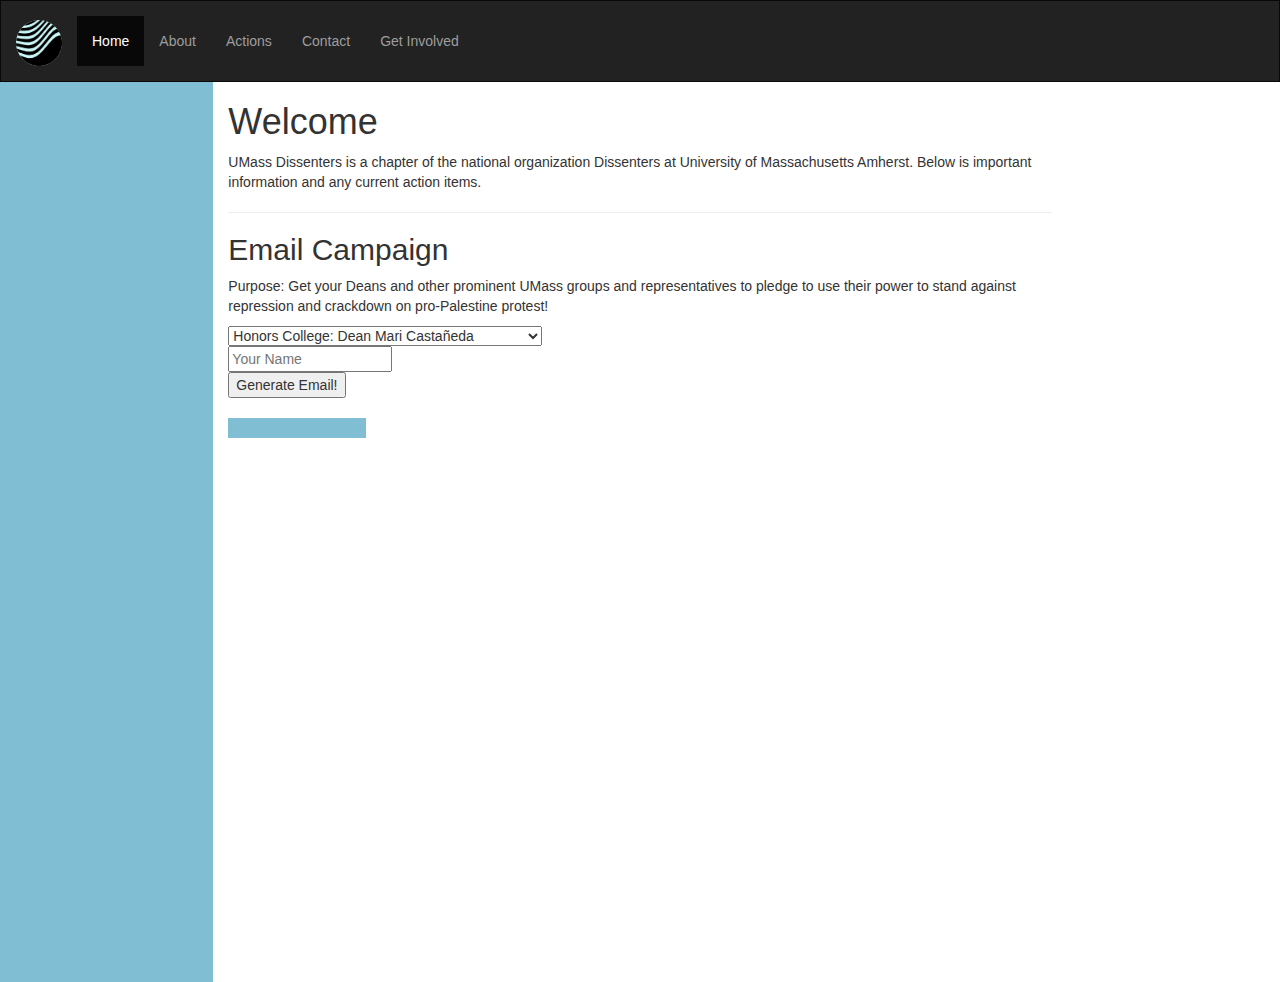
<file: index.html>
<!DOCTYPE html>
<html lang="en">
<head>
  <title>UMass Dissenters</title>
  <meta charset="utf-8">
  <meta name="viewport" content="width=device-width, initial-scale=1">
  <link rel="icon" href="/favicon.ico" type="image/x-icon">
  <link rel="stylesheet" href="https://maxcdn.bootstrapcdn.com/bootstrap/3.4.1/css/bootstrap.min.css">
  <link rel="stylesheet" href="style.css" type="text/css"
 
  <script src="https://ajax.googleapis.com/ajax/libs/jquery/3.7.1/jquery.min.js"></script>
  <script src="https://maxcdn.bootstrapcdn.com/bootstrap/3.4.1/js/bootstrap.min.js"></script>

  <script src="https://ajax.googleapis.com/ajax/libs/jquery/3.7.1/jquery.min.js">
  </script>

  <script>
    $(document).ready(function(){
        console.log("ready!")
        $('#generateemail').click(function(){
          var email = $('#deans').find(":selected").val();
          console.log(email);
          var name = $('input#name').val();
          if(email == "mari@comm.umass.edu"){
            var emailtext = "Dear Dean Castañeda, \n I am a student at the UMass Honors College. \n I was shocked and outraged after witnessing the brutal arrests of students, faculty, and community members on May 7th. UMass and UMPD responded with violence and undemocratic repression to a peaceful demonstration that was protesting UMass’ ties to war profiteering and genocide. In order to protect free speech on UMass’ campus, I am asking you to sign this pledge of support that stands with protestors facing unfair punishments and condemns UMass’ crackdown on peaceful demonstrations. \n As a Dean of this university, you have the power to influence UMass’ response to these demonstrations. Please stand with us in protecting our rights to free speech and to peacefully assemble! \n All my best, \n -" + name;

          }
          else if(email == "hfadean@umass.edu"){
            var emailtext = "Dear Dr. Maria del Guadalupe Davidson, \n I am a student at the UMass College of Humanities and Fine Arts. I was shocked and outraged after witnessing the brutal arrests of students, faculty, and community members on May 7th. UMass and UMPD responded with violence and undemocratic repression to a peaceful demonstration that was protesting UMass’ ties to war profiteering and genocide. In order to protect free speech on UMass’ campus, I am asking you to sign this pledge of support that stands with protestors facing unfair punishments and condemns UMass’ crackdown on peaceful demonstrations. \n As a Dean of this university, you have the power to influence UMass’ response to these demonstrations. Please stand with us in protecting our rights to free speech and to peacefully assemble! \n All my best," + name;
          }

          else if(email == "mafox@umass.edu"){
            var emailtext = "Dear Dean Michael Fox, \n I am a student at the UMass College of Natural Sciences. I was shocked and outraged after witnessing the brutal arrests of students, faculty, and community members on May 7th. UMass and UMPD responded with violence and undemocratic repression to a peaceful demonstration that was protesting UMass’ ties to war profiteering and genocide. In order to protect free speech on UMass’ campus, I am asking you to sign this pledge of support that stands with protestors facing unfair punishments and condemns UMass’ crackdown on peaceful demonstrations. \n As a Dean of this university, you have the power to influence UMass’ response to these demonstrations. Please stand with us in protecting our rights to free speech and to peacefully assemble! \n All my best," + name;
          }
          
          else if(email == "lhaas@umass.edu")
          {
            var emailtext = "Dear Dean Laura Haas, \n I am a student at the UMass College of Informatics and Computer Science. I was shocked and outraged after witnessing the brutal arrests of students, faculty, and community members on May 7th. UMass and UMPD responded with violence and undemocratic repression to a peaceful demonstration that was protesting UMass’ ties to war profiteering and genocide. In order to protect free speech on UMass’ campus, I am asking you to sign this pledge of support that stands with protestors facing unfair punishments and condemns UMass’ crackdown on peaceful demonstrations. \n As a Dean of this university, you have the power to influence UMass’ response to these demonstrations. Please stand with us in protecting our rights to free speech and to peacefully assemble! \n All my best," + name;
          }

          else if(email == "gregkelly@umass.edu"){
            var emailtext = "Dear Dean Gregory Kelly, \n I am a student at the UMass College of Education. I was shocked and outraged after witnessing the brutal arrests of students, faculty, and community members on May 7th. UMass and UMPD responded with violence and undemocratic repression to a peaceful demonstration that was protesting UMass’ ties to war profiteering and genocide. In order to protect free speech on UMass’ campus, I am asking you to sign this pledge of support that stands with protestors facing unfair punishments and condemns UMass’ crackdown on peaceful demonstrations. \n As a Dean of this university, you have the power to influence UMass’ response to these demonstrations. Please stand with us in protecting our rights to free speech and to peacefully assemble! \n All my best," + name;
          }

          else if(email == "nsmani@umass.edu"){
            var emailtext = "Dear Nandita Mani, \n I am a student at the UMass Amherst. I was shocked and outraged after witnessing the brutal arrests of students, faculty, and community members on May 7th. UMass and UMPD responded with violence and undemocratic repression to a peaceful demonstration that was protesting UMass’ ties to war profiteering and genocide. In order to protect free speech on UMass’ campus, I am asking you to sign this pledge of support that stands with protestors facing unfair punishments and condemns UMass’ crackdown on peaceful demonstrations. \n As a Dean of this university, you have the power to influence UMass’ response to these demonstrations. Please stand with us in protecting our rights to free speech and to peacefully assemble! \n All my best," + name;
          }
          else if(email=="amassey@isenberg.@umass.edu"){
            var emailtext = "Dear Dean Anne Massey, \n I am a student at the UMass Isenberg School of Management. I was shocked and outraged after witnessing the brutal arrests of students, faculty, and community members on May 7th. UMass and UMPD responded with violence and undemocratic repression to a peaceful demonstration that was protesting UMass’ ties to war profiteering and genocide. In order to protect free speech on UMass’ campus, I am asking you to sign this pledge of support that stands with protestors facing unfair punishments and condemns UMass’ crackdown on peaceful demonstrations. \n As a Dean of this university, you have the power to influence UMass’ response to these demonstrations. Please stand with us in protecting our rights to free speech and to peacefully assemble! \n All my best," + name;
          }

          else if(email=="sraman@umass.edu"){
            var emailtext = "Dear Dean Sanjay Raman, \n I am a student at the UMass College of Engineering. I was shocked and outraged after witnessing the brutal arrests of students, faculty, and community members on May 7th. UMass and UMPD responded with violence and undemocratic repression to a peaceful demonstration that was protesting UMass’ ties to war profiteering and genocide. In order to protect free speech on UMass’ campus, I am asking you to sign this pledge of support that stands with protestors facing unfair punishments and condemns UMass’ crackdown on peaceful demonstrations. \n As a Dean of this university, you have the power to influence UMass’ response to these demonstrations. Please stand with us in protecting our rights to free speech and to peacefully assemble! \n All my best," + name;
          }
          else if(email="rrethemeyer@umass.edu"){
            var emailtext = "Dear Dean R. Karl Rethemeyer, \n I am a student at the UMass College of Social and Behavioral Sciences. I was shocked and outraged after witnessing the brutal arrests of students, faculty, and community members on May 7th. UMass and UMPD responded with violence and undemocratic repression to a peaceful demonstration that was protesting UMass’ ties to war profiteering and genocide. In order to protect free speech on UMass’ campus, I am asking you to sign this pledge of support that stands with protestors facing unfair punishments and condemns UMass’ crackdown on peaceful demonstrations. \n As a Dean of this university, you have the power to influence UMass’ response to these demonstrations. Please stand with us in protecting our rights to free speech and to peacefully assemble! \n All my best," + name;
          }
          else if(email="deansiegariz@umass.edu"){
            var emailtext = "Dear Dean Anna Maria Siega-Riz, \n I am a student at the UMass School of Public Health and Health Sciences. I was shocked and outraged after witnessing the brutal arrests of students, faculty, and community members on May 7th. UMass and UMPD responded with violence and undemocratic repression to a peaceful demonstration that was protesting UMass’ ties to war profiteering and genocide. In order to protect free speech on UMass’ campus, I am asking you to sign this pledge of support that stands with protestors facing unfair punishments and condemns UMass’ crackdown on peaceful demonstrations. \n As a Dean of this university, you have the power to influence UMass’ response to these demonstrations. Please stand with us in protecting our rights to free speech and to peacefully assemble! \n All my best," + name;
          }
          else if(email=="jurla@anthro.umass.edu"){
            var emailtext = "Dear Dean Jacqueline Urla, \n I am a student at the UMass Graduate School. I was shocked and outraged after witnessing the brutal arrests of students, faculty, and community members on May 7th. UMass and UMPD responded with violence and undemocratic repression to a peaceful demonstration that was protesting UMass’ ties to war profiteering and genocide. In order to protect free speech on UMass’ campus, I am asking you to sign this pledge of support that stands with protestors facing unfair punishments and condemns UMass’ crackdown on peaceful demonstrations. \n As a Dean of this university, you have the power to influence UMass’ response to these demonstrations. Please stand with us in protecting our rights to free speech and to peacefully assemble! \n All my best," + name;
          }
          else if(email=="avorder@umass.edu"){
            var emailtext = "Dear Dean Allison Vorderstrasse, \n I am a student at the UMass College of Nursing. I was shocked and outraged after witnessing the brutal arrests of students, faculty, and community members on May 7th. UMass and UMPD responded with violence and undemocratic repression to a peaceful demonstration that was protesting UMass’ ties to war profiteering and genocide. In order to protect free speech on UMass’ campus, I am asking you to sign this pledge of support that stands with protestors facing unfair punishments and condemns UMass’ crackdown on peaceful demonstrations. \n As a Dean of this university, you have the power to influence UMass’ response to these demonstrations. Please stand with us in protecting our rights to free speech and to peacefully assemble! \n All my best," + name;
          }
          
          
          

          $('textarea#emailbox').css('display', 'inline-block')
          $('textarea#emailbox').val(emailtext)
          $('#sendemail').css('display', 'inline-block')

          

          
        });

        $('button#sendemail').click(function(){
          var email = $('#deans').find(":selected").val();
          emailtext = $('textarea#emailbox').val()
          var formatemailtext = emailtext.replaceAll(" ", "%20");
          formatemailtext = formatemailtext.replaceAll("\n", "%0D%0A");
          console.log(formatemailtext)

          var emailhref = "mailto:" + email + "?subject=Support%20Our%20Students%2C%20Please%20Sign%20On!&bcc=umassdissenters@gmail.com&body="+formatemailtext;

          var mail = document.createElement("a");
          mail.href = emailhref;
          mail.click();

          
        })

       
      })
  </script>


  <style>
    
  </style>
</head>
<body>

<nav class="navbar navbar-inverse">
  <div class="container-fluid">
    <div class="navbar-header">
      <button type="button" class="navbar-toggle" data-toggle="collapse" data-target="#myNavbar">
        <span class="icon-bar"></span>
        <span class="icon-bar"></span>
        <span class="icon-bar"></span>                        
      </button>
      <a class="navbar-brand" href="/">
        <div class="logo-image text-center">
              <img src="dissentersLogo.png" class="img-fluid">
        </div>
  </a>
    </div>
    <div class="collapse navbar-collapse" id="myNavbar">
      <ul class="nav navbar-nav">
        <li class="active"><a href="#">Home</a></li>
        <li><a href="#">About</a></li>
        <li><a href="#actions">Actions</a></li>
        <li><a href="#">Contact</a></li>
        <li><a href="#">Get Involved</a></li>

      </ul>
      <!-- <ul class="nav navbar-nav navbar-right">
        <li><a href="#"><span class="glyphicon glyphicon-log-in"></span> Login</a></li>
      </ul> -->
    </div>
  </div>
</nav>
  
<div class="container-fluid text-center">    
  <div class="row content">
    <div class="col-sm-2 sidenav">
      <!-- <p><a href="#">Link</a></p>
      <p><a href="#">Link</a></p>
      <p><a href="#">Link</a></p> -->
    </div>
    <div class="col-sm-8 text-left"> 
      <h1>Welcome</h1>
        <p> UMass Dissenters is a chapter of the national organization Dissenters at University of Massachusetts Amherst. Below is important information and any current action items. </p>
      <hr>


      <h2 id="actions">Email Campaign</h2>
      <!-- <h2>Getting deans to sign a pledge in support of the right to free speech and peaceful protest for the demonstrators who were arrested</h2> -->
      <p>Purpose: Get your Deans and other prominent UMass groups and representatives to pledge to use their power to stand against repression and crackdown on pro-Palestine protest!</p>

      
        <select name="deans" id="deans">
          <option value="mari@comm.umass.edu">Honors College: Dean Mari Castañeda</option>
          <option value="hfadean@umass.edu">HFA: Dean Dr. Maria del Guadalupe Davidson</option>
          <option value="mafox@umass.edu">CNS: Dean Michael Fox</option>
          <option value="lhaas@umass.edu">CICS: Dean Laura Haas</option>
          <option value="gregkelly@umass.edu">College of Education: Dean Greg Kelly</option>
          <option value="nsmani@umass.edu">UMass Libraries: Dean Nandita Mani</option>
          <option value="amassey@isenberg.umass.edu">Isenberg: Dean Anne Massey</option>
          <option value="sraman@umass.edu">College of Engineering: Dean Sanjay Raman</option>
          <option value="rrethemeyer@umass.edu">SBS: Dean R. Karl Rethemeyer</option>
          <option value="deansiegariz@umass.edu">SPPHS: Dean Anna Maria Siega-Riz</option>
          <option value="jurla@anthro.umass.edu">Graduate School: Dean Jacqueline Urla</option>
          <option value="avorder@umass.edu">College of Nursing: Dean Allison Vorderstrasse</option>
        </select>

        <br>

        <input type="text" id="name" name="name" placeholder="Your Name">

        <br>

        <button id="generateemail">
          Generate Email!
        </button>


        <br>

        <textarea id='emailbox' style="display: none">
          
        </textarea>

        <br>

    
        <button id="sendemail" style="display: none">
          Send Email!
        </button>
       
        
       
     

    <div class="col-sm-2 sidenav">
      <!-- <div class="well">
        <p>ADS</p>
      </div>
      <div class="well">
        <p>ADS</p>
      </div> -->
    </div>
  </div>
</div>

<!-- <footer class="container-fluid text-center">
  <p>Footer Text</p>
</footer> -->

</body>
</html>
</file>
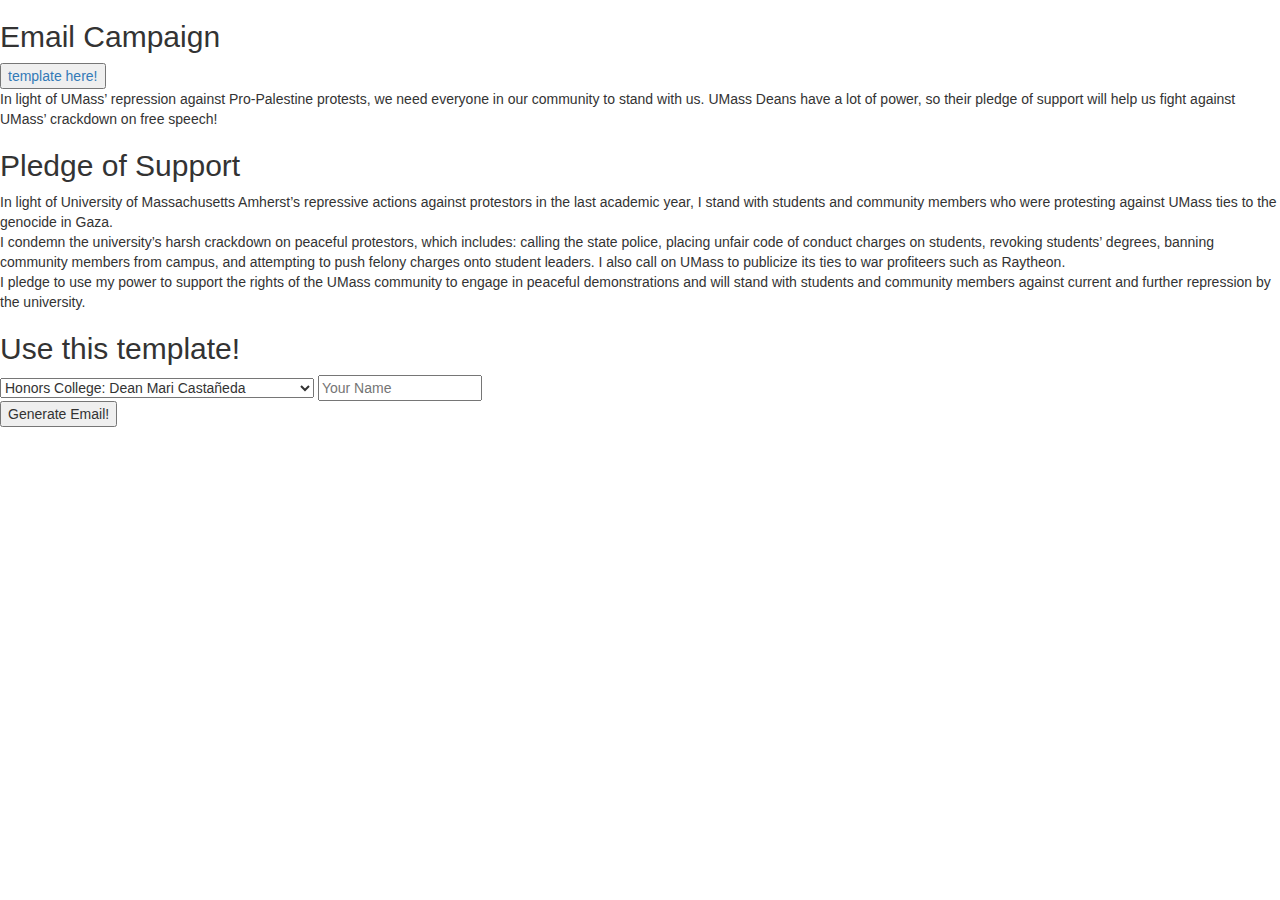
<file: emailcampaign.html>
<html>
    <head>
        <meta charset="utf-8">
        <meta name="viewport" content="width=device-width, initial-scale=1">
        <link rel="icon" href="/favicon.ico" type="image/x-icon">
        <link rel="stylesheet" href="https://maxcdn.bootstrapcdn.com/bootstrap/3.4.1/css/bootstrap.min.css">
        <link rel="stylesheet" href="style.css" type="text/css">

        <style>

        </style>
 
        <script src="https://ajax.googleapis.com/ajax/libs/jquery/3.7.1/jquery.min.js"></script>
        <script src="https://maxcdn.bootstrapcdn.com/bootstrap/3.4.1/js/bootstrap.min.js"></script>

        <script src="https://ajax.googleapis.com/ajax/libs/jquery/3.7.1/jquery.min.js">
        </script>

        <script>
    $(document).ready(function(){
        console.log("ready!")
        $('#generateemail').click(function(){
          var email = $('#deans').find(":selected").val();
          console.log(email);
          var name = $('input#name').val();
          if(email == "mari@comm.umass.edu"){
            var emailtext = "Dear Dean Castañeda, \n I am a student at the UMass Honors College. \n I was shocked and outraged after witnessing the brutal arrests of students, faculty, and community members on May 7th. UMass and UMPD responded with violence and undemocratic repression to a peaceful demonstration that was protesting UMass’ ties to war profiteering and genocide. In order to protect free speech on UMass’ campus, I am asking you to sign this pledge of support that stands with protestors facing unfair punishments and condemns UMass’ crackdown on peaceful demonstrations. \n As a Dean of this university, you have the power to influence UMass’ response to these demonstrations. Please stand with us in protecting our rights to free speech and to peacefully assemble! \n All my best, \n -" + name;

          }
          else if(email == "hfadean@umass.edu"){
            var emailtext = "Dear Dr. Maria del Guadalupe Davidson, \n I am a student at the UMass College of Humanities and Fine Arts. I was shocked and outraged after witnessing the brutal arrests of students, faculty, and community members on May 7th. UMass and UMPD responded with violence and undemocratic repression to a peaceful demonstration that was protesting UMass’ ties to war profiteering and genocide. In order to protect free speech on UMass’ campus, I am asking you to sign this pledge of support that stands with protestors facing unfair punishments and condemns UMass’ crackdown on peaceful demonstrations. \n As a Dean of this university, you have the power to influence UMass’ response to these demonstrations. Please stand with us in protecting our rights to free speech and to peacefully assemble! \n All my best," + name;
          }

          else if(email == "mafox@umass.edu"){
            var emailtext = "Dear Dean Michael Fox, \n I am a student at the UMass College of Natural Sciences. I was shocked and outraged after witnessing the brutal arrests of students, faculty, and community members on May 7th. UMass and UMPD responded with violence and undemocratic repression to a peaceful demonstration that was protesting UMass’ ties to war profiteering and genocide. In order to protect free speech on UMass’ campus, I am asking you to sign this pledge of support that stands with protestors facing unfair punishments and condemns UMass’ crackdown on peaceful demonstrations. \n As a Dean of this university, you have the power to influence UMass’ response to these demonstrations. Please stand with us in protecting our rights to free speech and to peacefully assemble! \n All my best," + name;
          }
          
          else if(email == "lhaas@umass.edu")
          {
            var emailtext = "Dear Dean Laura Haas, \n I am a student at the UMass College of Informatics and Computer Science. I was shocked and outraged after witnessing the brutal arrests of students, faculty, and community members on May 7th. UMass and UMPD responded with violence and undemocratic repression to a peaceful demonstration that was protesting UMass’ ties to war profiteering and genocide. In order to protect free speech on UMass’ campus, I am asking you to sign this pledge of support that stands with protestors facing unfair punishments and condemns UMass’ crackdown on peaceful demonstrations. \n As a Dean of this university, you have the power to influence UMass’ response to these demonstrations. Please stand with us in protecting our rights to free speech and to peacefully assemble! \n All my best," + name;
          }

          else if(email == "gregkelly@umass.edu"){
            var emailtext = "Dear Dean Gregory Kelly, \n I am a student at the UMass College of Education. I was shocked and outraged after witnessing the brutal arrests of students, faculty, and community members on May 7th. UMass and UMPD responded with violence and undemocratic repression to a peaceful demonstration that was protesting UMass’ ties to war profiteering and genocide. In order to protect free speech on UMass’ campus, I am asking you to sign this pledge of support that stands with protestors facing unfair punishments and condemns UMass’ crackdown on peaceful demonstrations. \n As a Dean of this university, you have the power to influence UMass’ response to these demonstrations. Please stand with us in protecting our rights to free speech and to peacefully assemble! \n All my best," + name;
          }

          else if(email == "nsmani@umass.edu"){
            var emailtext = "Dear Nandita Mani, \n I am a student at the UMass Amherst. I was shocked and outraged after witnessing the brutal arrests of students, faculty, and community members on May 7th. UMass and UMPD responded with violence and undemocratic repression to a peaceful demonstration that was protesting UMass’ ties to war profiteering and genocide. In order to protect free speech on UMass’ campus, I am asking you to sign this pledge of support that stands with protestors facing unfair punishments and condemns UMass’ crackdown on peaceful demonstrations. \n As a Dean of this university, you have the power to influence UMass’ response to these demonstrations. Please stand with us in protecting our rights to free speech and to peacefully assemble! \n All my best," + name;
          }
          else if(email=="amassey@isenberg.@umass.edu"){
            var emailtext = "Dear Dean Anne Massey, \n I am a student at the UMass Isenberg School of Management. I was shocked and outraged after witnessing the brutal arrests of students, faculty, and community members on May 7th. UMass and UMPD responded with violence and undemocratic repression to a peaceful demonstration that was protesting UMass’ ties to war profiteering and genocide. In order to protect free speech on UMass’ campus, I am asking you to sign this pledge of support that stands with protestors facing unfair punishments and condemns UMass’ crackdown on peaceful demonstrations. \n As a Dean of this university, you have the power to influence UMass’ response to these demonstrations. Please stand with us in protecting our rights to free speech and to peacefully assemble! \n All my best," + name;
          }

          else if(email=="sraman@umass.edu"){
            var emailtext = "Dear Dean Sanjay Raman, \n I am a student at the UMass College of Engineering. I was shocked and outraged after witnessing the brutal arrests of students, faculty, and community members on May 7th. UMass and UMPD responded with violence and undemocratic repression to a peaceful demonstration that was protesting UMass’ ties to war profiteering and genocide. In order to protect free speech on UMass’ campus, I am asking you to sign this pledge of support that stands with protestors facing unfair punishments and condemns UMass’ crackdown on peaceful demonstrations. \n As a Dean of this university, you have the power to influence UMass’ response to these demonstrations. Please stand with us in protecting our rights to free speech and to peacefully assemble! \n All my best," + name;
          }
          else if(email="rrethemeyer@umass.edu"){
            var emailtext = "Dear Dean R. Karl Rethemeyer, \n I am a student at the UMass College of Social and Behavioral Sciences. I was shocked and outraged after witnessing the brutal arrests of students, faculty, and community members on May 7th. UMass and UMPD responded with violence and undemocratic repression to a peaceful demonstration that was protesting UMass’ ties to war profiteering and genocide. In order to protect free speech on UMass’ campus, I am asking you to sign this pledge of support that stands with protestors facing unfair punishments and condemns UMass’ crackdown on peaceful demonstrations. \n As a Dean of this university, you have the power to influence UMass’ response to these demonstrations. Please stand with us in protecting our rights to free speech and to peacefully assemble! \n All my best," + name;
          }
          else if(email="deansiegariz@umass.edu"){
            var emailtext = "Dear Dean Anna Maria Siega-Riz, \n I am a student at the UMass School of Public Health and Health Sciences. I was shocked and outraged after witnessing the brutal arrests of students, faculty, and community members on May 7th. UMass and UMPD responded with violence and undemocratic repression to a peaceful demonstration that was protesting UMass’ ties to war profiteering and genocide. In order to protect free speech on UMass’ campus, I am asking you to sign this pledge of support that stands with protestors facing unfair punishments and condemns UMass’ crackdown on peaceful demonstrations. \n As a Dean of this university, you have the power to influence UMass’ response to these demonstrations. Please stand with us in protecting our rights to free speech and to peacefully assemble! \n All my best," + name;
          }
          else if(email=="jurla@anthro.umass.edu"){
            var emailtext = "Dear Dean Jacqueline Urla, \n I am a student at the UMass Graduate School. I was shocked and outraged after witnessing the brutal arrests of students, faculty, and community members on May 7th. UMass and UMPD responded with violence and undemocratic repression to a peaceful demonstration that was protesting UMass’ ties to war profiteering and genocide. In order to protect free speech on UMass’ campus, I am asking you to sign this pledge of support that stands with protestors facing unfair punishments and condemns UMass’ crackdown on peaceful demonstrations. \n As a Dean of this university, you have the power to influence UMass’ response to these demonstrations. Please stand with us in protecting our rights to free speech and to peacefully assemble! \n All my best," + name;
          }
          else if(email=="avorder@umass.edu"){
            var emailtext = "Dear Dean Allison Vorderstrasse, \n I am a student at the UMass College of Nursing. I was shocked and outraged after witnessing the brutal arrests of students, faculty, and community members on May 7th. UMass and UMPD responded with violence and undemocratic repression to a peaceful demonstration that was protesting UMass’ ties to war profiteering and genocide. In order to protect free speech on UMass’ campus, I am asking you to sign this pledge of support that stands with protestors facing unfair punishments and condemns UMass’ crackdown on peaceful demonstrations. \n As a Dean of this university, you have the power to influence UMass’ response to these demonstrations. Please stand with us in protecting our rights to free speech and to peacefully assemble! \n All my best," + name;
          }
          
          
          

          $('textarea#emailbox').css('display', 'inline-block')
          $('textarea#emailbox').val(emailtext)
          $('#sendemail').css('display', 'inline-block')

          

          
        });

        $('button#sendemail').click(function(){
          var email = $('#deans').find(":selected").val();
          emailtext = $('textarea#emailbox').val()
          var formatemailtext = emailtext.replaceAll(" ", "%20");
          formatemailtext = formatemailtext.replaceAll("\n", "%0D%0A");
          console.log(formatemailtext)

          var emailhref = "mailto:" + email + "?subject=Support%20Our%20Students%2C%20Please%20Sign%20On!&bcc=umassdissenters@gmail.com&body="+formatemailtext;

          var mail = document.createElement("a");
          mail.href = emailhref;
          mail.click();

          
        })

       
      })
        </script>
    </head>

    <body>
      <div id="emailcampaignintro">
        <h2>
          Email Campaign
        </h2>
        <a href="#emailtemplateinput">
          <button>template here!</button>
        </a>

        <p>
          In light of UMass’ repression against Pro-Palestine protests, we need everyone in our community to stand with us. UMass Deans have a lot of power, so their pledge of support will help us fight against UMass’ crackdown on free speech!
        </p>

      </div>

      <div id="pledgeofsupport">
        <div id="pledgeofsupporttitle">
          <h2>
            Pledge of Support
          </h2>

          <p>
            In light of University of Massachusetts Amherst’s repressive actions against protestors in the last academic year, I stand with students and community members who were protesting against UMass ties to the genocide in Gaza.
            <br>
            I condemn the university’s harsh crackdown on peaceful protestors, which includes: calling the state police, placing unfair code of conduct charges on students, revoking students’ degrees, banning community members from campus, and attempting to push felony charges onto student leaders. I also call on UMass to publicize its ties to war profiteers such as Raytheon.
            <br>
            I pledge to use my power to support the rights of the UMass community to engage in peaceful demonstrations and will stand with students and community members against current and further repression by the university.
          </p>
        </div>


      </div>

      

      <div id="emailtemplate">
        <div id="emailtemplatetitle">
          <h2>
            Use this template!
          </h2>
        </div>
        <div id="emailtemplateinput">
          <select name="deans" id="deans">
          <option value="mari@comm.umass.edu">Honors College: Dean Mari Castañeda</option>
          <option value="hfadean@umass.edu">HFA: Dean Dr. Maria del Guadalupe Davidson</option>
          <option value="mafox@umass.edu">CNS: Dean Michael Fox</option>
          <option value="lhaas@umass.edu">CICS: Dean Laura Haas</option>
          <option value="gregkelly@umass.edu">College of Education: Dean Greg Kelly</option>
          <option value="nsmani@umass.edu">UMass Libraries: Dean Nandita Mani</option>
          <option value="amassey@isenberg.umass.edu">Isenberg: Dean Anne Massey</option>
          <option value="sraman@umass.edu">College of Engineering: Dean Sanjay Raman</option>
          <option value="rrethemeyer@umass.edu">SBS: Dean R. Karl Rethemeyer</option>
          <option value="deansiegariz@umass.edu">SPPHS: Dean Anna Maria Siega-Riz</option>
          <option value="jurla@anthro.umass.edu">Graduate School: Dean Jacqueline Urla</option>
          <option value="avorder@umass.edu">College of Nursing: Dean Allison Vorderstrasse</option>
        </select>

        

         <input type="text" id="name" name="name" placeholder="Your Name">

          <br>
        </div>
        
  
          <button id="generateemail">
            Generate Email!
          </button>
  
  
          <br>
  
          <textarea id='emailbox' style="display: none">
            
          </textarea>
  
          <br>
  
      
          <button id="sendemail" style="display: none">
            Send Email!
          </button>
      </div>
    </body>
</html>
</file>
<file: style.css>
/* .title {
    color: navy;
}
 */
/* Remove the navbar's default margin-bottom and rounded borders */ 
.navbar {
    margin-bottom: 0;
    border-radius: 0;
    padding: 15px 0; /* Adds more vertical space to the navbar */

  }
  .logo-image{
  width: 46px;
  height: 46px;
  border-radius: 50%;
  overflow: hidden;
  display: flex;
  justify-content: center;
  align-items: center;
  margin-top: -6px;
}
  .logo-image img {
      width: auto; /* Ensures the image covers the container */
      height: auto; /* Maintains the aspect ratio */
      object-fit: cover; /* Ensures the image fills the circle properly */
      max-height: 100%;
  }
  .navbar-header {
      color: navy;
  }
  /* Set height of the grid so .sidenav can be 100% (adjust as needed) */
  .row.content {height: 100vh}
  
  /* Set gray background color and 100% height */
  .sidenav {
    padding-top: 20px;
    background-color: #80bed4;
    height: 100%;
  }
  /* Increase the space around the logo image */
  .navbar-brand {
      padding: 10px 15px;
  }
  
  body {
    font-family: 'Helvetica', 'Arial', sans-serif;
  }
  /* Set black background color, white text and some padding */
  /* footer {
    background-color: #000000;
    color: white;
    padding: 15px;
  } */
  
  /* On small screens, set height to 'auto' for sidenav and grid */
  @media screen and (max-width: 767px) {
    .sidenav {
      height: auto;
      padding: 15px;
    }
    .row.content {height:auto;} 
  }

  textarea#emailbox{
    width:500px;
    height:500px;
  }
</file>
